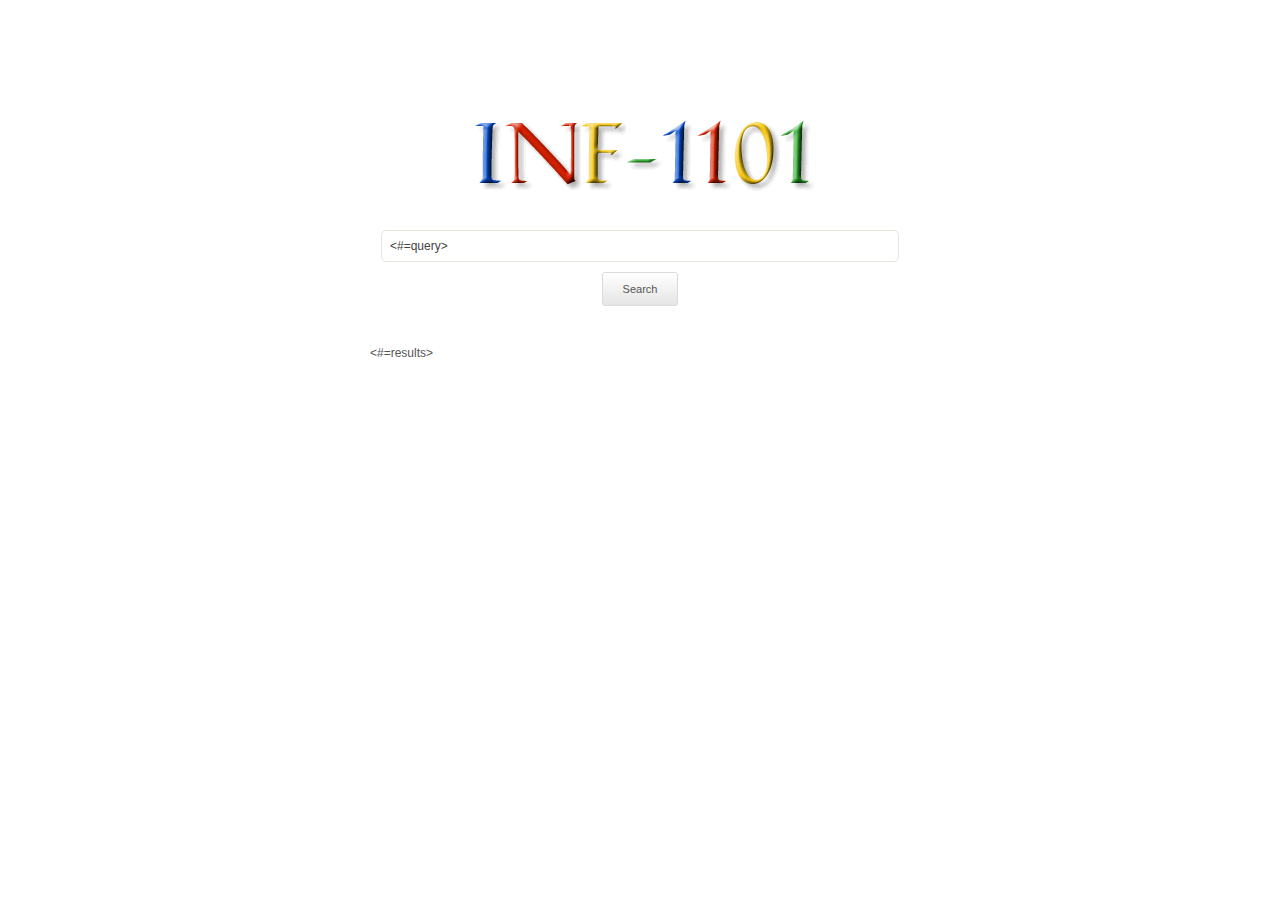
<file: static/index.html>
<!DOCTYPE html PUBLIC "-//W3C//DTD XHTML 1.0 Strict//EN"
"http://www.w3.org/TR/xhtml1/DTD/xhtml1-strict.dtd">
<html xmlns="http://www.w3.org/1999/xhtml">
<head>
<title><#=title></title>
<link rel="stylesheet" type="text/css" href="style.css">
</head>
<body onLoad="queryform.query.focus()">

<div id="main">
  <div class="content-area">
    <h1><#=title></h1>
    
    <div class="searchBox">
      <form name="queryform" action="." method="POST">
      <input type="text" name="query" size="40" value="<#=query>"/>
      <input type="submit" value="Search"/>
      </form>
    </div>
    
    <#=results>
  </div>
</div>

</body>
</html>
</file>
<file: static/style.css>
html, body {
	margin: 0;
	padding: 0;
	font-family: arial,sans-serif;
	font-size: 12px;
}

a {
	font-weight: normal;
	color: #333333;
}

a:hover {
	text-decoration: none;
	color: #999999;
}

span {
	font-size: 11px;
	font-family: arial,sans-serif;
}

h1,h2,h3,h4,h5,h6 {
	margin: 0;
	padding: 0;
}

hr {
  border: 0;
  color: #ccc;
  background-color: #ccc;
  height: 1px;
  margin-bottom: 14px;
}

ol#results {
  display: block;
}

ol#results li {
  font-size: 13px;
  margin-bottom: 4px;
}

ol#results .score {
  display: inline-block;
  text-align: right;
  width: 50px;
  margin-right: 10px;
  font-size: 12px;
  font-family: courier new, monospace;
}

#main {
  margin-top: 100px;
	width: 100%;
	color: #555555;
	font-size: 12px;
	height: 100%;
}

.content-area {
	width: 540px;
	margin: 0 auto;
	padding: 10px;
}

h1 {
	text-align: center;
  display: block;
  text-indent: -9000px;
	overflow: hidden;
  background-image: url('logo.png');
	background-repeat: no-repeat;
  width: 350px;
  height: 90px;
  margin: 0 auto;
}

.searchBox {
	width: 520px;
	margin: 30px auto;
	min-height: 30px;
	text-align: center;
}

.searchBox input[type="text"] {
	padding: 8px;
	width: 500px;
	font: 100% arial;
	-moz-border-radius: 5px;
	-webkit-border-radius: 5px;
	border: 1px solid #E5E5DB;
	background: #FFF;
	color: #47433F;
}

.searchBox input[type="text"]:hover {
	border: 1px solid #cccccc;
}

.searchBox input[type="text"]:focus {
	outline: none;
}

.searchBox input[type="submit"],.searchBox a {
	cursor: pointer;
	border: 0;
	padding: 10px 20px 10px 20px;
	font-size: 11px;
	color: #555555;
	-moz-border-radius: 3px;
	-webkit-border-radius: 3px;
	border-radius: 3px;
	border: 1px solid #dbdbdb;
	background: rgb(255,255,255);
	background: url(data:image/svg+xml;
	base64,PD94bWwgdmVyc2lvbj0iMS4wIiA/[base64]);
	background: -moz-linear-gradient(top,rgb(255,255,255) 0%,rgb(229,229,229) 100%);
	background: -webkit-gradient(linear,left top,left bottom,color-stop(0%,rgb(255,255,255)),color-stop(100%,rgb(229,229,229)));
	background: -webkit-linear-gradient(top,rgb(255,255,255) 0%,rgb(229,229,229) 100%);
	background: -o-linear-gradient(top,rgb(255,255,255) 0%,rgb(229,229,229) 100%);
	background: -ms-linear-gradient(top,rgb(255,255,255) 0%,rgb(229,229,229) 100%);
	background: linear-gradient(to bottom,rgb(255,255,255) 0%,rgb(229,229,229) 100%);
	filter: progid:DXImageTransform.Microsoft.gradient( startColorstr='#ffffff',endColorstr='#e5e5e5',GradientType=0 );
	margin: 10px;
}

.searchBox input[type="submit"]:hover,.searchBox a:hover {
	background: rgb(255,255,255);
	background: url(data:image/svg+xml;
	base64,PD94bWwgdmVyc2lvbj0iMS4wIiA/[base64]);
	background: -moz-linear-gradient(top,rgb(255,255,255) 0%,rgb(229,229,229) 100%);
	background: -webkit-gradient(linear,left top,left bottom,color-stop(0%,rgb(255,255,255)),color-stop(100%,rgb(229,229,229)));
	background: -webkit-linear-gradient(top,rgb(255,255,255) 0%,rgb(229,229,229) 100%);
	background: -o-linear-gradient(top,rgb(255,255,255) 0%,rgb(229,229,229) 100%);
	background: -ms-linear-gradient(top,rgb(255,255,255) 0%,rgb(229,229,229) 100%);
	background: linear-gradient(to bottom,rgb(255,255,255) 0%,rgb(229,229,229) 100%);
	filter: progid:DXImageTransform.Microsoft.gradient( startColorstr='#ffffff',endColorstr='#e5e5e5',GradientType=0 );
	-webkit-box-shadow: 0px 2px 4px rgba(50,50,50,0.49);
	-moz-box-shadow: 0px 2px 4px rgba(50,50,50,0.49);
	box-shadow: 0px 2px 4px rgba(50,50,50,0.49);
}
</file>
